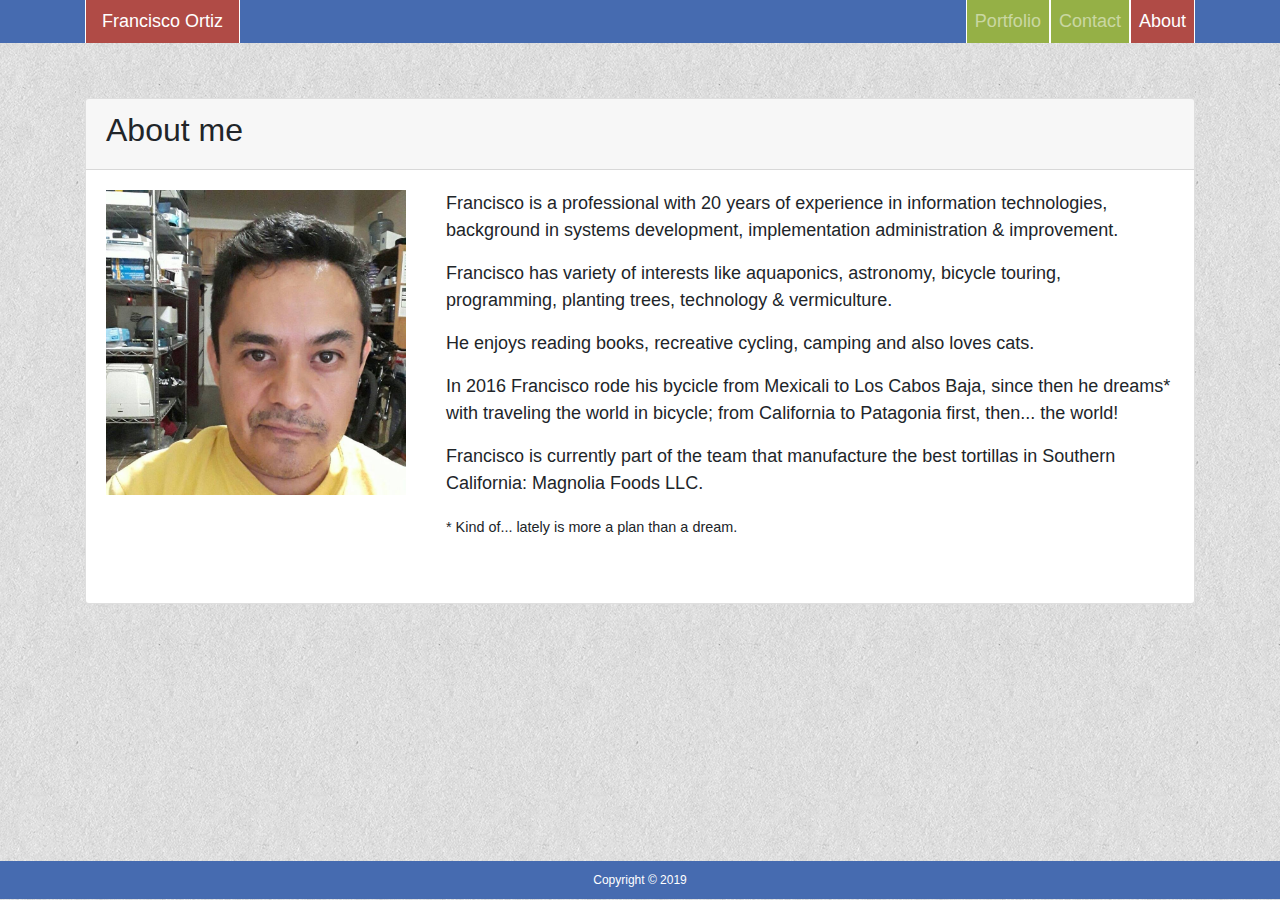
<file: index.html>
<!DOCTYPE html>
<html lang="en">

<head>
    <meta charset="UTF-8">
    <meta name="viewport" content="width=device-width, initial-scale=1.0">
    <meta http-equiv="X-UA-Compatible" content="ie=edge">
    <title>Francisco Ortiz</title>
    <link rel="stylesheet" href="static/css/reset.css">

    <link rel="stylesheet" href="https://stackpath.bootstrapcdn.com/bootstrap/4.3.1/css/bootstrap.min.css"
        integrity="sha384-ggOyR0iXCbMQv3Xipma34MD+dH/1fQ784/j6cY/iJTQUOhcWr7x9JvoRxT2MZw1T" crossorigin="anonymous">
    <script src="https://stackpath.bootstrapcdn.com/bootstrap/4.3.1/js/bootstrap.min.js"
        integrity="sha384-JjSmVgyd0p3pXB1rRibZUAYoIIy6OrQ6VrjIEaFf/nJGzIxFDsf4x0xIM+B07jRM"
        crossorigin="anonymous"></script>

    <link rel="stylesheet" href="static/css/style.css">

</head>

<body>
    <header style="background-color: #466BB0;">
        <nav class="container navbar-expand-sm navbar-dark">
            <a style="float:left;" class="nav-link active" href="index.html">Francisco Ortiz</a>
        </nav>
        <nav class="container navbar-expand-sm navbar-dark">
            <ul class="navbar-nav justify-content-end">
                <!-- <li class="nav-item active"><a class="nav-link" href="index.html">Francisco Ortiz</a></li> -->
                <li class="nav-item"><a class="nav-link" href="portfolio.html">Portfolio</a></li>
                <li class="nav-item"><a class="nav-link" href="contact.html">Contact</a></li>
                <li class="nav-item active"><a class="nav-link" href="index.html">About</a></li>
            </ul>
        </nav>
    </header>
    <br><br>
    <div class="container">
        <div class="card">
            <div class="card-header">
                <h2>About me</h2>
            </div>
            <div class="card-body">
                <aside><img id="bio-image" src="static/image/me.jpg" alt="Francisco Ortiz"></aside>
                <div>
                    <p>Francisco is a professional with 20 years of experience in information technologies, background
                        in
                        systems development, implementation administration & improvement.</p>

                    <p>Francisco has variety of interests like aquaponics, astronomy, bicycle touring, programming, planting trees, technology & vermiculture.</p>
                    <p>
                        He enjoys reading books, recreative cycling, camping and also loves cats.</p>
                    <p>
                        In 2016 Francisco rode his bycicle from Mexicali to Los Cabos Baja, since then he dreams* with traveling the world in bicycle; from California to Patagonia first, then... the world!
                    </p>
                    <p>
                        Francisco is currently part of the team that manufacture the best tortillas in Southern California: Magnolia Foods LLC.
                    </p>
                    <p>
                    <small>
                        * Kind of... lately is more a plan than a dream.
                    </small>
                    </p>
                    <br>
                </div>
            </div>
        </div>
    
        <footer class="footer" id="footer">
            Copyright &copy; 2019
        </footer>
    </div>
</body>

</html>
</file>
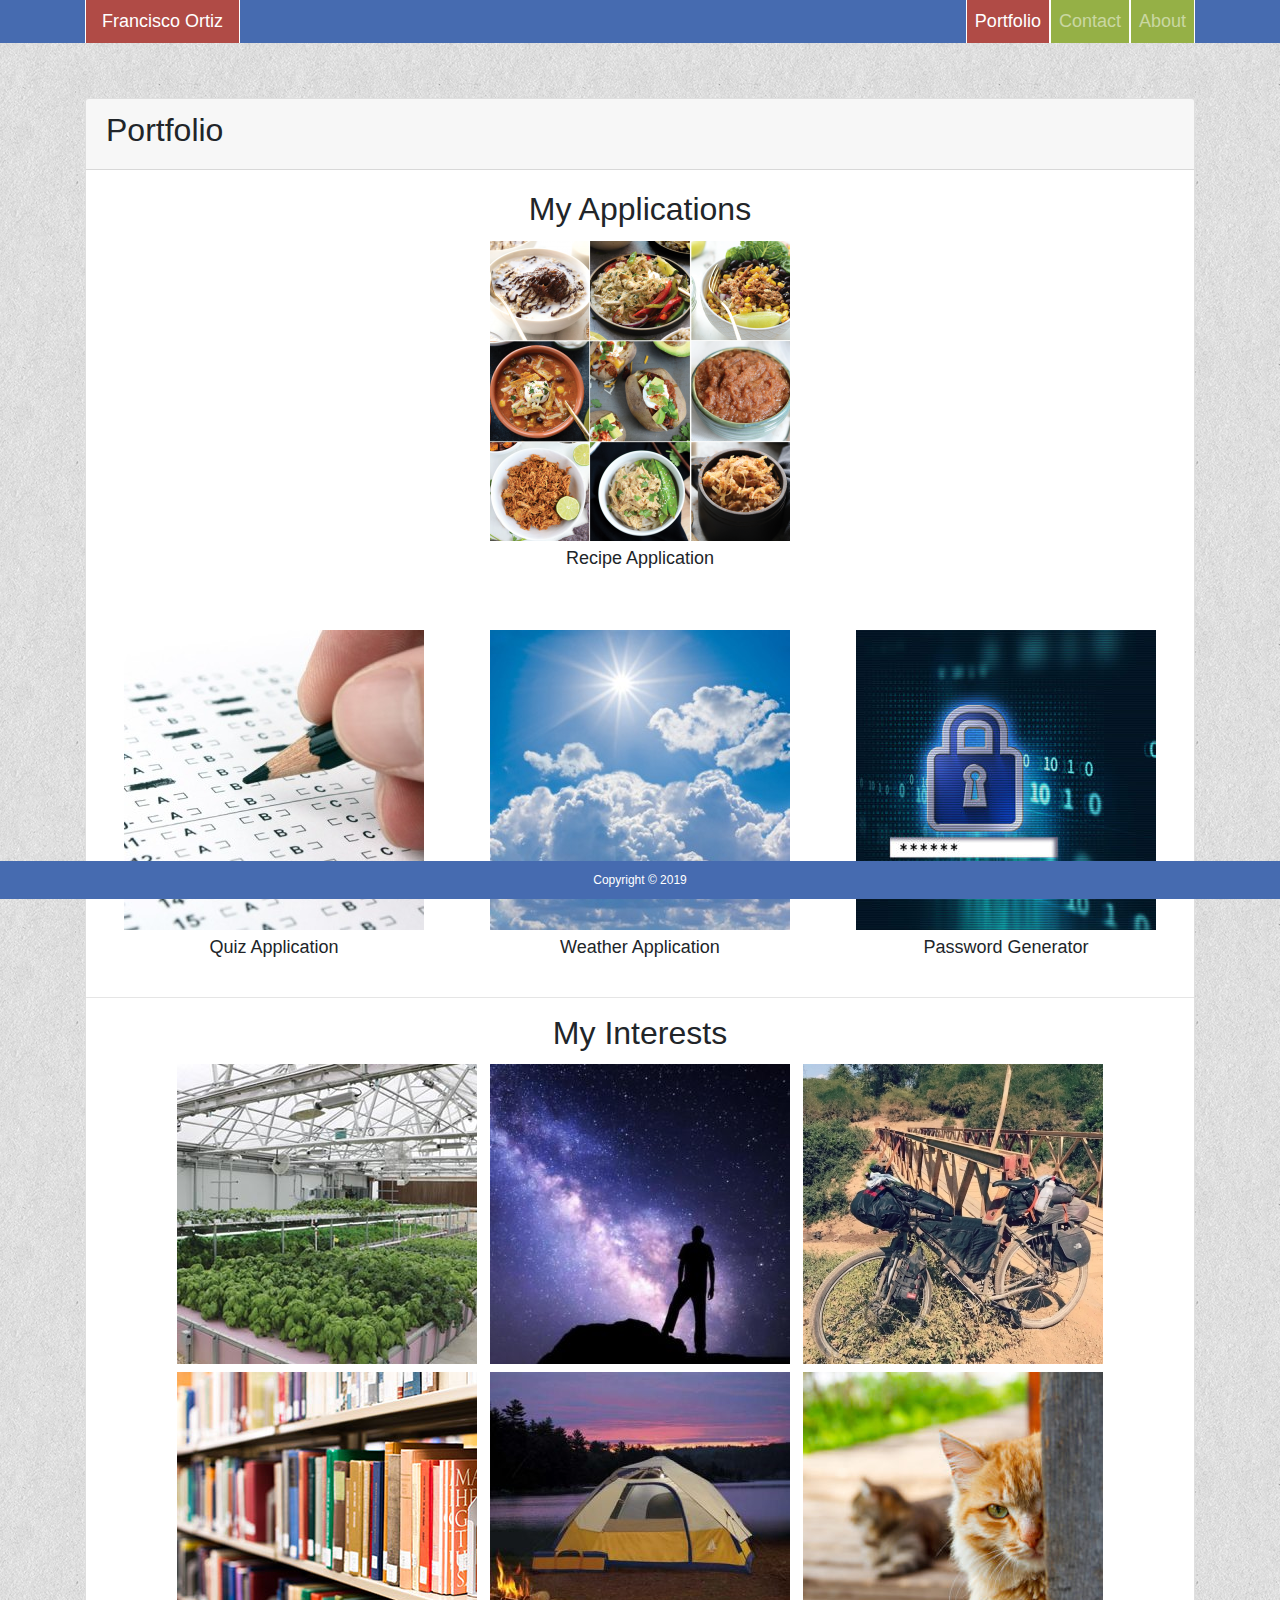
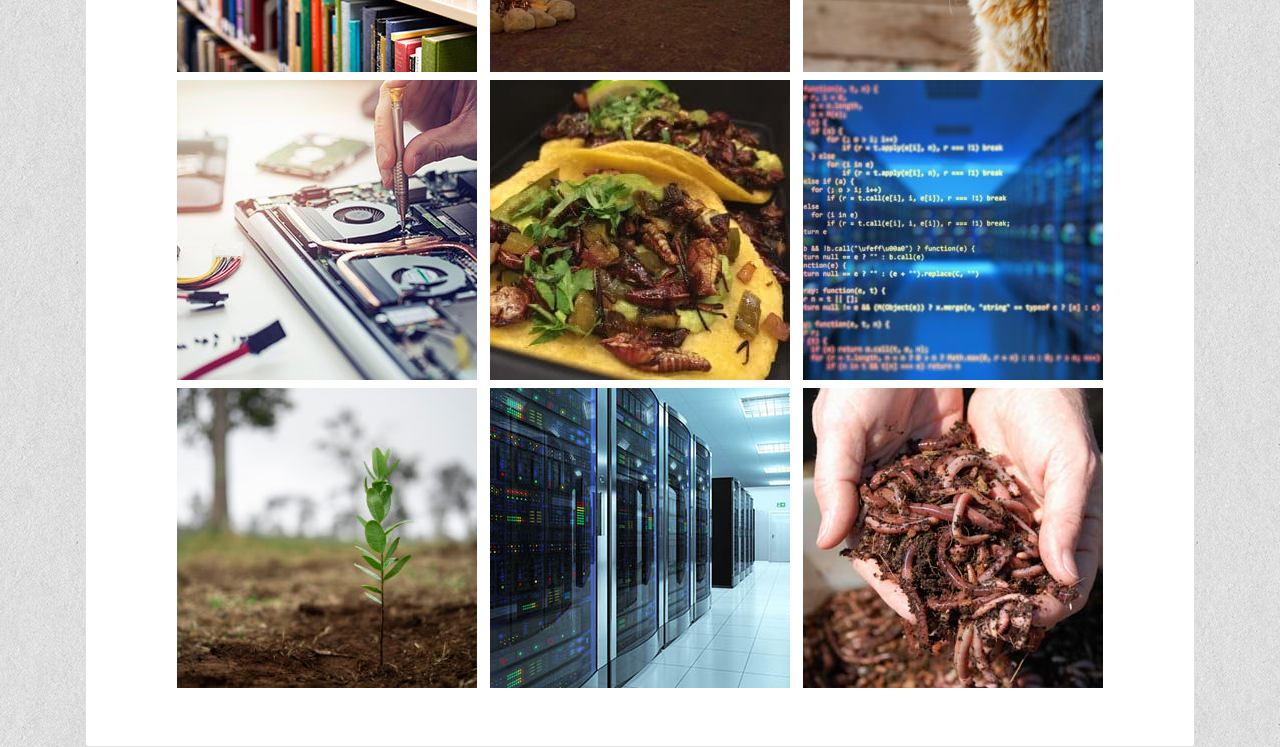
<file: portfolio.html>
<!DOCTYPE html>
<html lang="en">

<head>
    <meta charset="UTF-8">
    <meta name="viewport" content="width=device-width, initial-scale=1.0">
    <meta http-equiv="X-UA-Compatible" content="ie=edge">
    <title>Francisco Ortiz: Portfolio</title>
    <link rel="stylesheet" href="static/css/reset.css">

    <link rel="stylesheet" href="https://stackpath.bootstrapcdn.com/bootstrap/4.3.1/css/bootstrap.min.css"
        integrity="sha384-ggOyR0iXCbMQv3Xipma34MD+dH/1fQ784/j6cY/iJTQUOhcWr7x9JvoRxT2MZw1T" crossorigin="anonymous">
    <script src="https://stackpath.bootstrapcdn.com/bootstrap/4.3.1/js/bootstrap.min.js"
        integrity="sha384-JjSmVgyd0p3pXB1rRibZUAYoIIy6OrQ6VrjIEaFf/nJGzIxFDsf4x0xIM+B07jRM"
        crossorigin="anonymous"></script>

    <link rel="stylesheet" href="static/css/style.css">

</head>

<body>
    <header style="background-color: #466BB0;">
        <nav class="container navbar-expand-sm navbar-dark">
            <a style="float:left; text-align: left;" class="nav-link active" href="index.html">Francisco Ortiz</a>
        </nav>
        <nav class="container navbar-expand-sm navbar-dark">
            <ul class="navbar-nav justify-content-end">
                <li class="nav-item active"><a class="nav-link" href="portfolio.html">Portfolio</a></li>
                <li class="nav-item"><a class="nav-link" href="contact.html">Contact</a></li>
                <li class="nav-item"><a class="nav-link" href="index.html">About</a></li>
            </ul>
        </nav>
    </header>
    <br><br>
    <div class="container">
        <div class="card">
            <div class="card-header">
                <h2>Portfolio</h2>
            </div>
            <div class="card-body">
                <div style="text-align: center;">
                    <h2>My Applications</h2>
                </div>                
                <div class="row">
                    <div class="col-md-12" style="text-align: center;"><a
                        href="https://ffortizn.github.io/eclecticKitchen/">
                        <img style="width: 300px; height: 300px;"
                            src="static/image/portfolio/recipe-300x300.png"
                            alt="Different dishes and recipes"></a>
                    <div>Recipe Application</div>
                    <br><br>
                </div>
                
                </div>
                <div class="row">
                    <div class="col-md-4" style="text-align: center;"><a
                            href="https://ffortizn.github.io/timer-based-quiz/">
                            <img style="width: 300px; height: 300px;"
                                src="static/image/portfolio/quiz-300x300.jpg"
                                alt="Different dishes and recipes"></a>
                        <div>Quiz Application</div>
                    </div>
                    <div class="col-md-4" style="text-align: center;"><a
                            href="https://ffortizn.github.io/weather-dashboard/">
                            <img style="width: 300px; height: 300px;"
                                src="static/image/portfolio/weather-300x300.jpg"
                                alt="Clouds and sun"></a>
                        <div>Weather Application</div>
                    </div>
                    <div class="col-md-4" style="text-align: center;"><a
                            href="https://ffortizn.github.io/password-generator/">
                            <img style="width: 300px; height: 300px;"
                                src="static/image/portfolio/password-generator-300x300.jpg"
                                alt="Password generator"></a>
                        <div>Password Generator</div>
                    </div>
                </div>
            </div>
            <hr>
            <div style="text-align: center;">
                <h2>My Interests</h2>
            </div>
            <div style="text-align: center;">
                <img style="width: 300px; height: 300px;" src="static/image/interest/aquaponics-300x300.jpg"
                    alt="Aquaponics">
                <img style="width: 300px; height: 300px;" src="static/image/interest/astronomy-300x300.jpg"
                    alt="Astronomy">
                <img style="width: 300px; height: 300px;" src="static/image/interest/bicycle-touring-300x300.jpg"
                    alt="Bicycle Touring">
            </div>
            <div style="text-align: center;">
                <img style="width: 300px; height: 300px;" src="static/image/interest/books-300x300.jpg" alt="Books">
                <img style="width: 300px; height: 300px;" src="static/image/interest/camping-300x300.jpg" alt="Camping">
                <img style="width: 300px; height: 300px;" src="static/image/cat/cat2-300x300.jpeg" alt="Cat">
            </div>
            <div style="text-align: center;">
                <img style="width: 300px; height: 300px;" src="static/image/interest/computer-repair-300x300.jpg"
                    alt="Computer Repair">
                <img style="width: 300px; height: 300px;" src="static/image/interest/entomophagy-300x300.jpg"
                    alt="Entomophagy">
                <img style="width: 300px; height: 300px;" src="static/image/interest/programming-300x300.jpg"
                    alt="Programming">
            </div>

            <div style="text-align: center;">
                <img style="width: 300px; height: 300px;" src="static/image/interest/reforest-300x300.jpg"
                    alt="Reforest">
                <img style="width: 300px; height: 300px;" src="static/image/interest/servers-300x300.jpg" alt="Servers">
                <img style="width: 300px; height: 300px;" src="static/image/interest/vermiculture-300x300.jpg"
                    alt="Vermiculture">
            </div>
            <br>
            <br>
        </div>

    </div>

    <footer class="footer" id="footer">
        Copyright &copy; 2019
    </footer>
    </div>

</body>

</html>
</file>
<file: static/css/style.css>
/*

Each of these CSS elements is associated with an HTML Element, Class, or ID.
Flip between this CSS file and the HTML to see how things line up.
Experiment with deleting lines of code from the CSS to see how it affects the webpage when you refresh in the browser.

*/

body {
    padding: 0;
    margin: 0;
    font-family: 'Arial', 'Helvetica Neue', Helvetica, sans-serif;
    font-size: 18px;
    background-image: url("../image/background.png");
  }
  
  header {
    background: #466BB0 ;
    margin-bottom: 1px;
  }
 
  a {
    color: #B04B46;
  }

  #bio-image {
    width: 300px;
    margin: 0px 40px 20px 0px;
    float: left;
  }
  
  .footer {
    background: #466BB0 ;
    margin-top: 1px;
    margin-bottom: 1px;
    position: fixed;
    left: 0;
    bottom: 0;
    width: 100%;
    background-color: #466BB0;
    color: white;
    text-align: center;
    padding: 10px;
    font-size: 12px;
  }

  img{
    margin: 4px;
  }
  
  button{
    background-color: #466BB0;
    color: #466BB0;
  }

  li {
    /* float: left; */
    background-color: #95B046;
    border-right: 1px solid #FFFFFF;
    border-left: 1px solid #FFFFFF;
    color: white;
  }
   
  a:hover {
    background-color: #000000;
    color: white;
  }

  li a:hover {
    background-color: #000000;
    color: white;
  }

  .active {
    color: white;
    background-color: #B04B46;
    border-right: 1px solid #FFFFFF;
    border-left: 1px solid #FFFFFF;
  }
</file>
